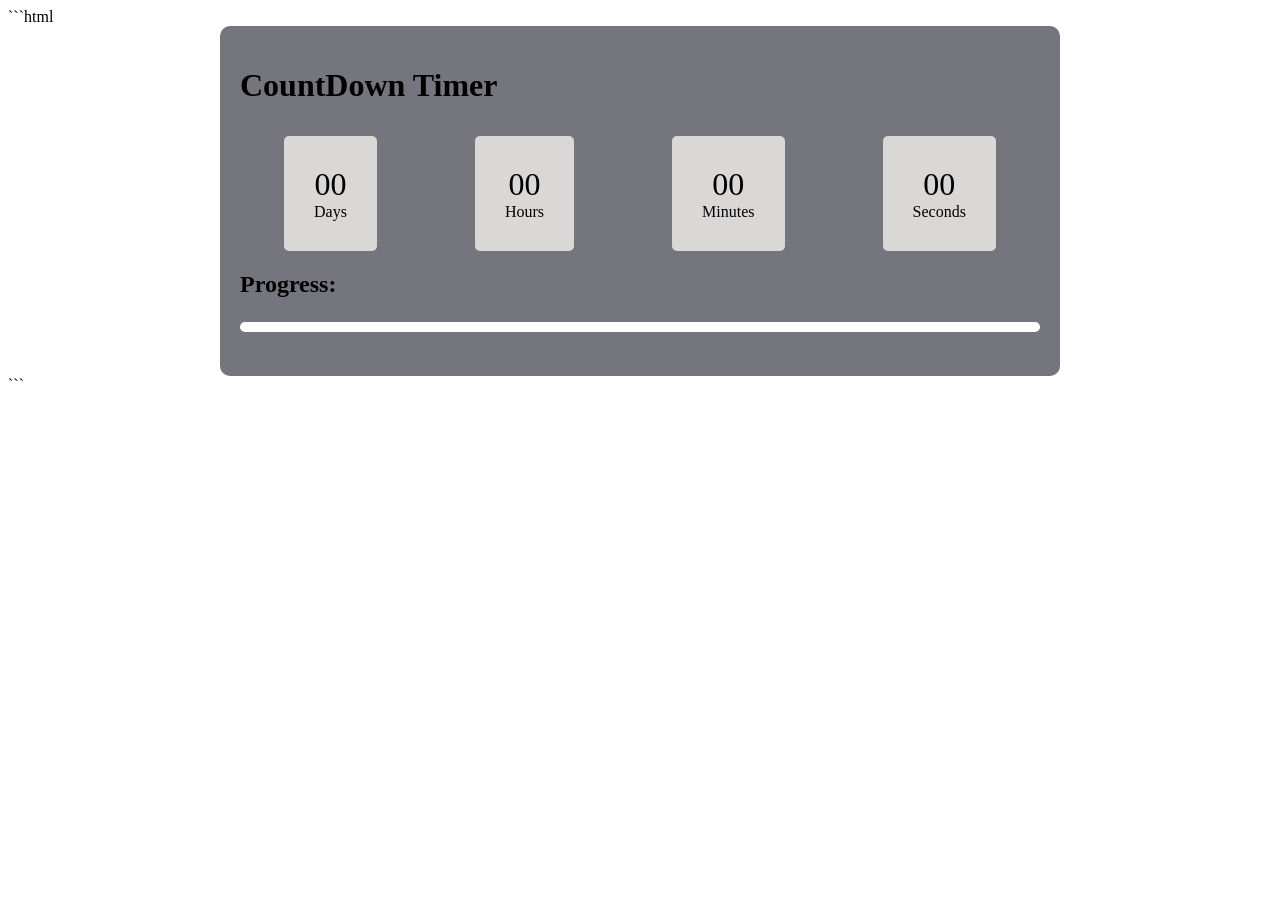
<file: CountDown Timer/index.html>
```html
<!DOCTYPE html>
<html lang="en">

<head>
    <meta charset="UTF-8">
    <meta name="viewport" content="width=device-width, initial-scale=1.0">
    <title>CountDown Timer</title>
    <link rel="stylesheet" href="style.css">
</head>

<body>
    <div class="container">
        <h1>CountDown Timer</h1>

        <div id="countdown">
            <div>
                <span id="days">00</span> Days
            </div>
            <div>
                <span id="hours">00</span> Hours
            </div>
            <div>
                <span id="minutes">00</span> Minutes
            </div>
            <div>
                <span id="seconds">00</span> Seconds
            </div>
        </div>

        <h2>Progress:</h2>
        <div class="progress-container">
            <div id="progress-bar"></div>
        </div>
    </div>
    <script src="script.js">
    </script>
</body>

</html>
```
</file>
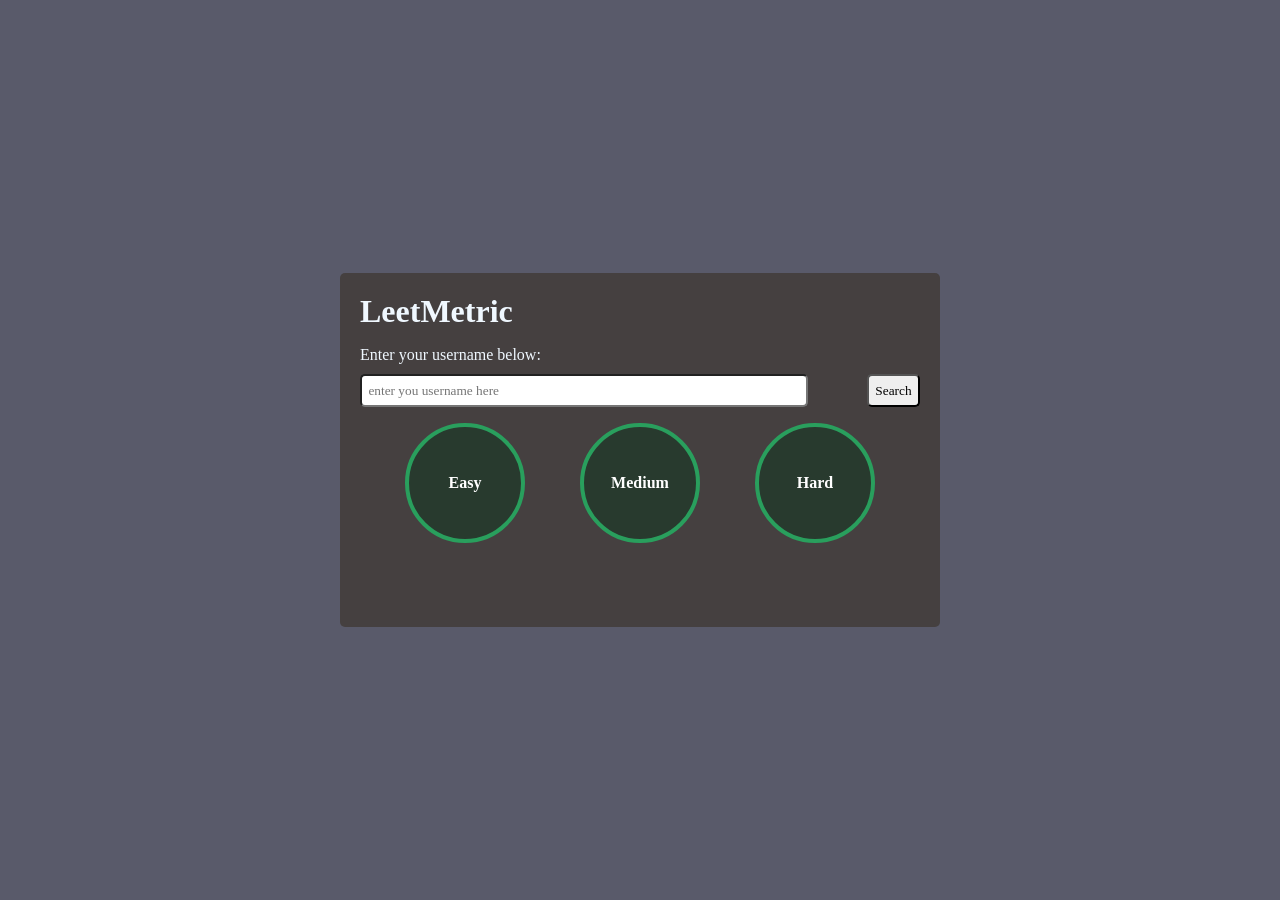
<file: LeetMetric/index.html>
<!DOCTYPE html>
<html lang="en">

<head>
    <meta charset="UTF-8">
    <meta name="viewport" content="width=device-width, initial-scale=1.0">
    <title>LeetMetric</title>
    <link rel="stylesheet" href="style.css">
</head>

<body>
    <div class="container">
        <h1>LeetMetric</h1>
        <div class="user-container">
            <p>Enter your username below:
            </p>
            <div class="user-input-container">
                <input type="text" placeholder="enter you username here" id="user-input">
                <button id="search-btn">Search</button>
            </div>
        </div>
        <div class="stats-container">
            <div class="progress">
                <div class="progress-item">
                    <div class="easy-progress circle">
                        <span id="easy-label">Easy</span>
                    </div>
                </div>
                <div class="progress-item">
                    <div class="medium-progress circle">
                        <span id="medium-label">Medium</span>
                    </div>
                </div>
                <div class="progress-item">
                    <div class="hard-progress circle">
                        <span id="hard-label">Hard</span>
                    </div>
                </div>
            </div>
            <div class="stats-card">

            </div>
        </div>
    </div>
    <script src="script.js">
    </script>
</body>

</html>
</file>
<file: CountDown Timer/style.css>
```css
body {
    background-color: rgb(78, 78, 87);
    color: azure;
    display: flex;
    justify-content: center;
    align-items: center;
    margin: 0;
    height: 100vh;
}

.container {
    width: 80%;
    max-width: 800px;
    margin: 0 auto;
    background-color: rgb(117, 117, 125);
    padding: 20px;
    border-radius: 10px;
}

h1 {
    font: 2em;
    margin-bottom: 1em;
}

h2 {
    font-size: 1.5em;
    margin-bottom: 1em;
}

#countdown {
    display: flex;
    justify-content: space-around;
    gap: 10px;
}

#countdown div {
    background: #dad7d7;
    padding: 30px;
    border-radius: 5px;
    color: black;
    display: flex;
    flex-direction: column;
    text-align: center;
}

.progress-container {
    background: white;
    width: 100%;
    height: 10px;
    border-radius: 5px;
    margin-bottom: 1.5rem;
    overflow: hidden;
}

#progress-bar {
    background: rgb(139, 197, 52);
    width: 0%;
    height: 100%;
    transition: width 1s ease-in-out;
    border-radius: 5px;
}

span {
    font-size: xx-large;
}
```
</file>
<file: LeetMetric/style.css>
* {
    margin: 0;
    padding: 0;
    box-sizing: border-box;
    font-family: 'Times New Roman', Times, serif;
}

body {
    background-color: rgb(89, 90, 106);
    color: aliceblue;
    height: 100vh;
    display: flex;
    align-items: center;
    justify-content: center;
}

.container {
    display: flex;
    flex-direction: column;
    gap: 1rem;
    background-color: rgb(69, 64, 64);
    padding: 20px;
    border-radius: 5px;
    max-width: 600px;
    width: 50%;
}

h1 {
    font-size: 2rem;
}

.user-container {
    display: flex;
    flex-direction: column;
    gap: 10px;
    justify-content: start;
}

.user-input-container {
    display: flex;
    justify-content: space-between;
}

#user-input {
    width: 80%;
    padding: 0.4rem;
    border-radius: 5px;
}

#search-btn {
    padding: 0.4rem;
    border-radius: 5px;
}

.circle span {
    position: relative;
    z-index: 2;
}

.circle {
    width: 120px;
    height: 120px;
    border-radius: 50%;
    border: 4px solid #299f5d;
    position: relative;
    display: flex;
    align-items: center;
    justify-content: center;
    font-size: 16px;
    color: white;
    font-weight: 700;
    background: conic-gradient( #299f5d var(--progress-degree, 0%), #283a2e 0%);
}

.progress {
    display: flex;
    flex-direction: row;
    justify-content: space-evenly;
    flex-wrap: wrap;
    gap: 10px;
}

.card {
    background-color: rgb(230, 146, 44);
    width: 200px;
    max-width: 290px;
    padding: 20px;
    border-radius: 10px;
    font-size: 1rem;
}

.stats-card {
    margin-top: 2rem;
    margin-bottom: 2rem;
    display: flex;
    flex-wrap: wrap;
    gap: 10px;
    align-items: center;
    align-content: center;
    justify-content: space-evenly;
}
</file>
